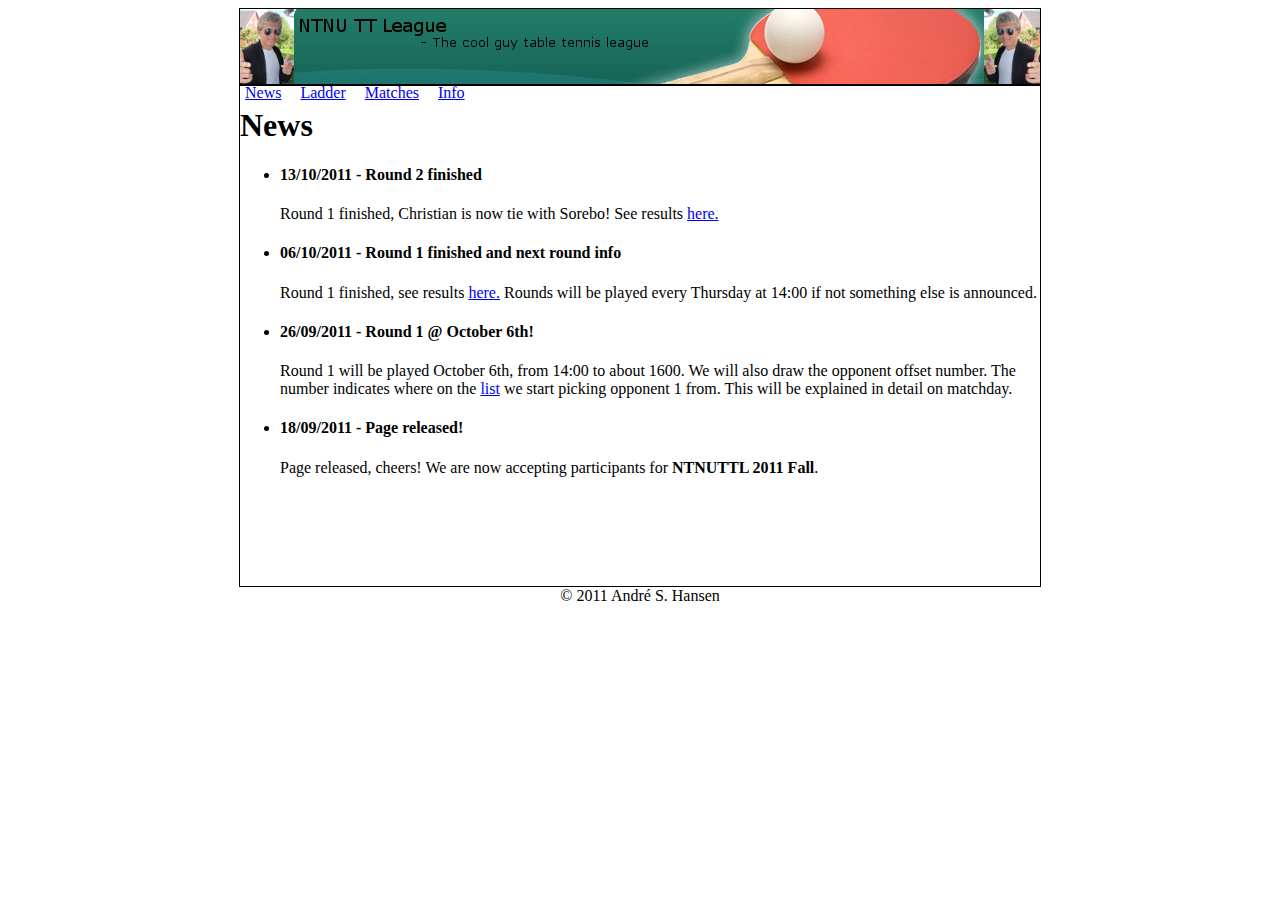
<file: index.html>
<!DOCTYPE HTML PUBLIC "-//W3C//DTD HTML 4.01//EN" "http://www.w3.org/TR/html4/strict.dtd">
<html>
	<head>
		<meta http-equiv="content-type" content="text/html; charset=utf-8" />
		<link rel="stylesheet" href="style.css">
	</head>
	<body>
		<div id="menu">
			<span class="item"><a href="./index.html">News</a></span>
			<span class="item"><a href="./ladder.html">Ladder</a></span>
			<span class="item"><a href="./matches.html">Matches</a></span>
			<span class="item"><a href="./info.html">Info</a></span>
		</div>
		<div id="content">
			<h1>News</h1>
			<ul>
				<li>
					<h4>13/10/2011 - Round 2 finished</h4>
					<p>Round 1 finished, Christian is now tie with Sorebo!
					See results <a href="./matches.html">here.</a></p>
				</li>
				<li>
					<h4>06/10/2011 - Round 1 finished and next round info</h4>
					<p>Round 1 finished, see results <a href="./matches.html">here.</a> 
					Rounds will be played every Thursday at 14:00 if not something else is announced.</p>
				</li>
				<li>
					<h4>26/09/2011 - Round 1 @ October 6th!</h4>
					<p>Round 1 will be played October 6th, from 14:00 to about 1600. We will also draw the opponent offset number. 
					The number indicates where on the <a href="./ladder.html">list</a> 
					we start picking opponent 1 from. This will be explained in detail on matchday.</p>
				</li>
				<li>
					<h4>18/09/2011 - Page released!</h4>
					<p>Page released, cheers! We are now accepting participants for <b>NTNUTTL 2011 Fall</b>.</p>
				</li>
			</ul>
		</div>
		<div id="footer">© 2011 André S. Hansen</div>
	</body>
</html>
</file>
<file: style.css>
#menu {
	height: 75px;
	width: 800px;
	border: 1px solid;
	margin: auto;
	background: url("./images/header.png") no-repeat;
}

#menu > .item {
	position: relative;
	top: 100%;
	margin: 0 10px 0 5px;
	
}

#content {
	width: 800px;
	border: 1px solid;
	margin: auto;
	overflow: hidden;
	min-height: 500px;
}

#footer {
	text-align: center;
}

.nobullet { list-style-type: none; }
</file>
